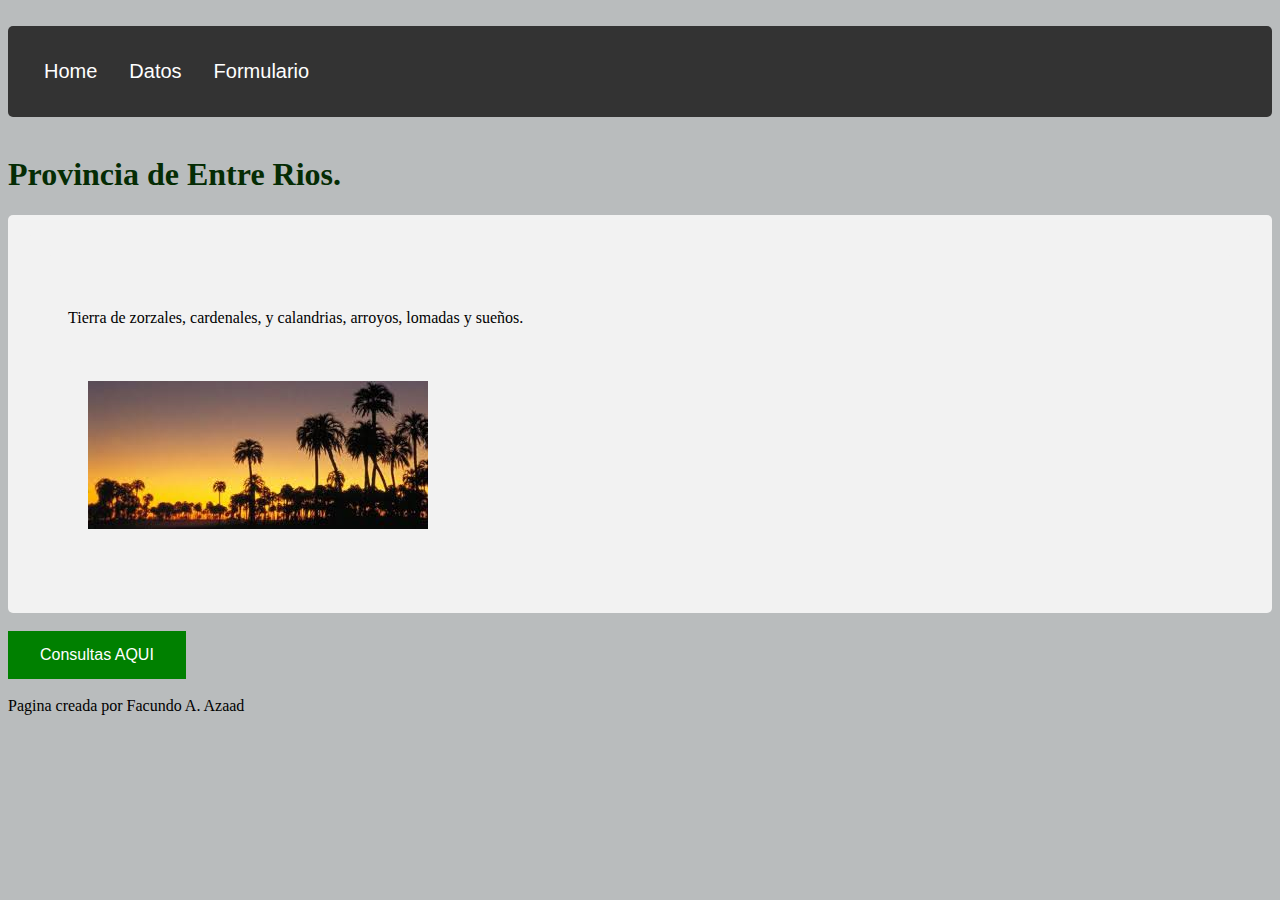
<file: index.html>
<!DOCTYPE html>
<html lang="en">

<head>

  <meta charset="UTF-8">
  <meta name="viewport" content="width=device-width, initial-scale=1.0">
  <title>Document</title>
  <link rel="stylesheet" href="https://cdn.jsdelivr.net/npm/bootstrap@4.5.3/dist/css/bootstrap.min.css" integrity="sha384-TX8t27EcRE3e/ihU7zmQxVncDAy5uIKz4rEkgIXeMed4M0jlfIDPvg6uqKI2xXr2" crossorigin="anonymous">
  
  <link rel="stylesheet" href="estilo.css">
  <br>
  <div class="navbar">
    <a href="index.html">Home</a>
    <a href="datos.html">Datos</a>
    <a href="formulario.html">Formulario</a>
  </div>
  <br>
  <h1>Provincia de Entre Rios.</h1>
</head>

<body>
  <div class="container">
    <div class="row">
      <div class="col-8">
        <br>
        <p>Tierra de zorzales, cardenales, y calandrias, arroyos, lomadas y sueños.</p>
        <br>
        <div class="col-2">
        <img src="entrerioss.jpeg">     </div>
      </div>
    </div>
  </div>
  <br>
  <a href="https://www.entrerios.gov.ar
  "><button class="button">Consultas AQUI</button></a>
  <br>
  
</body>
<br>
<footer>Pagina creada por Facundo A. Azaad</footer>

</html>
</file>
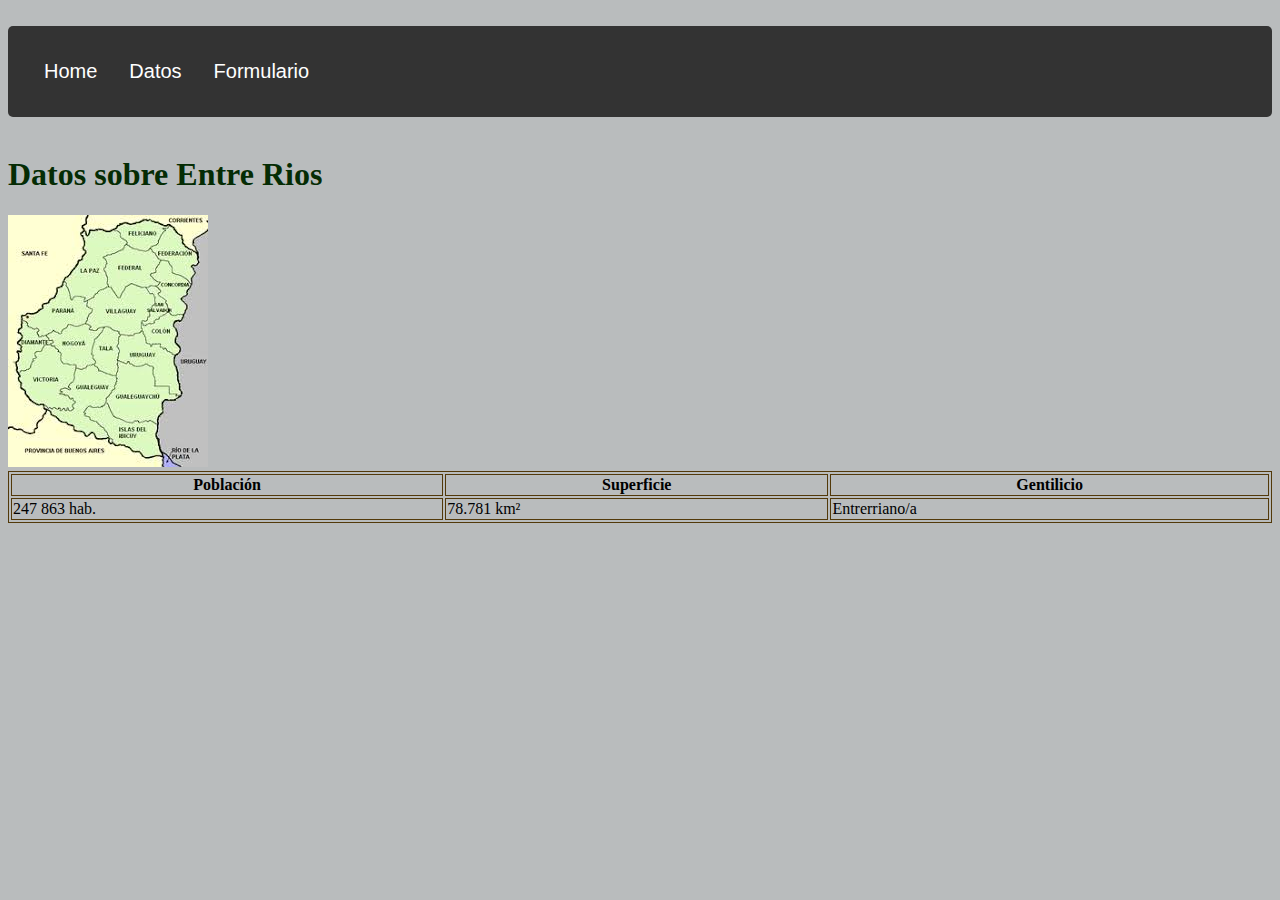
<file: datos.html>
<!DOCTYPE html>
<html lang="en">
<head>
  <br>
  <meta charset="UTF-8">
  <meta name="viewport" content="width=device-width, initial-scale=1.0">
  <title>Document</title>
  <link rel="stylesheet" href="estilo.css">
  <link rel="stylesheet" href="https://cdn.jsdelivr.net/npm/bootstrap@4.5.3/dist/css/bootstrap.min.css" integrity="sha384-TX8t27EcRE3e/ihU7zmQxVncDAy5uIKz4rEkgIXeMed4M0jlfIDPvg6uqKI2xXr2" crossorigin="anonymous">
  

  <div class="navbar">
    <a href="index.html">Home</a>
    <a href="datos.html">Datos</a>
    <a href="formulario.html">Formulario</a>
  </div>

</head>

<body>
  <table style="width:100%">
    <tr>
      <th>Población</th>
      <th>Superficie</th>
      <th>Gentilicio</th>
    </tr>
    <tr>
      <td>247 863 hab.</td>
      <td>78.781 km²</td>
      <td>Entrerriano/a</td>
    </tr>
<br>
    <body>
      <style>
        table,
        th,
        td {
          border: 1px solid rgb(82, 57, 10);
        }
      </style>
      <h1>Datos sobre Entre Rios</h1>
      <img src="entrerios.jpeg">
      <br>
    </body>

</html>
</file>
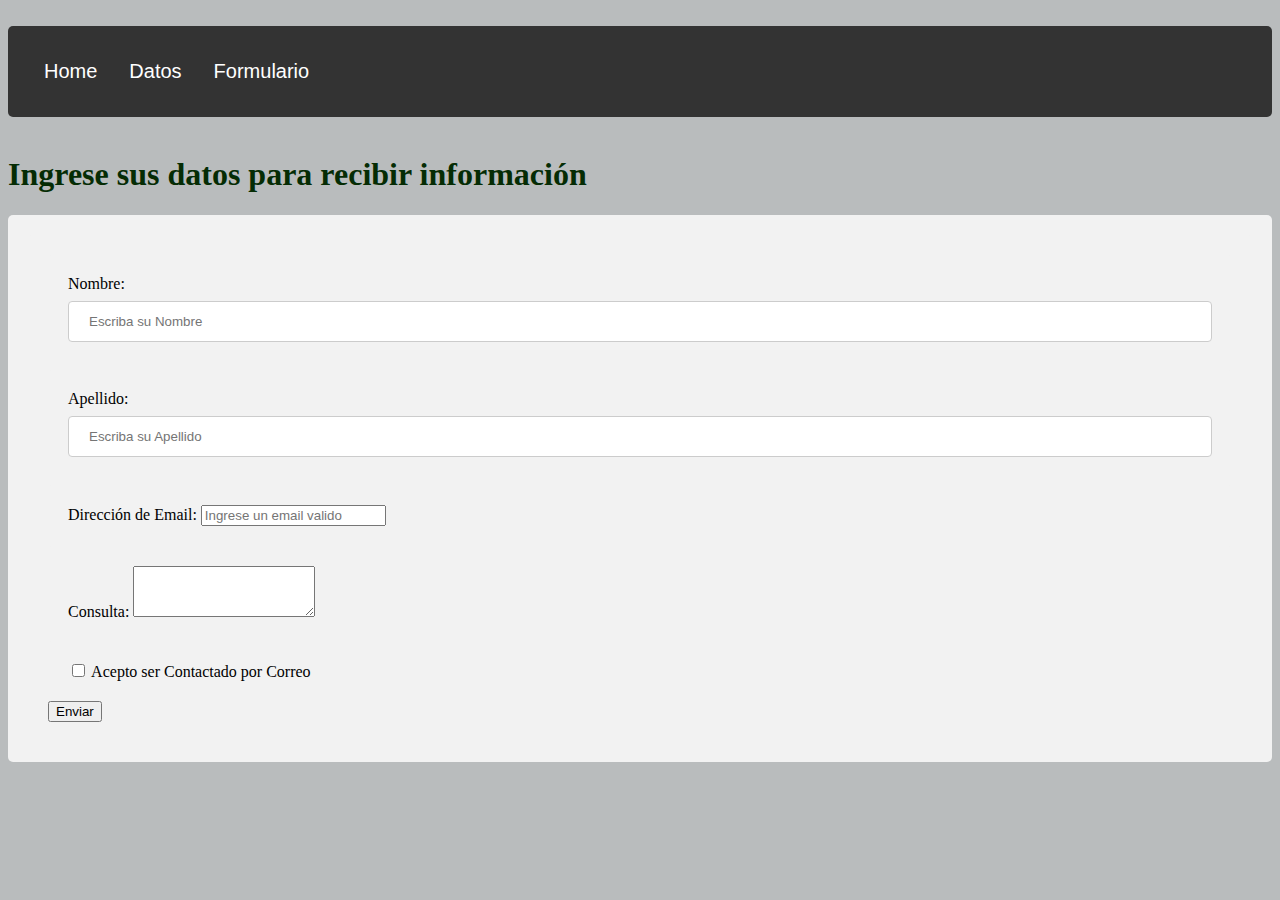
<file: formulario.html>
<!DOCTYPE html>
<html lang="en">
<br>

<head>
    <meta charset="UTF-8">
    <meta name="viewport" content="width=device-width, initial-scale=1.0">
    <title>Document</title>
    <link rel="stylesheet" href="estilo.css">
    <link rel="stylesheet" href="https://cdn.jsdelivr.net/npm/bootstrap@4.5.3/dist/css/bootstrap.min.css"
    integrity="sha384-TX8t27EcRE3e/ihU7zmQxVncDAy5uIKz4rEkgIXeMed4M0jlfIDPvg6uqKI2xXr2" crossorigin="anonymous">

</head>

<body>

    <div class="navbar">
        <a href="index.html">Home</a>
        <a href="datos.html">Datos</a>
        <a href="formulario.html">Formulario</a>
    </div>
    <br>
    <h1>Ingrese sus datos para recibir información</h1>

    <section>
        <div class="container">
            <div class="col-6">
            
                <form action="construccion.html">
                    <div class="form-group">
                        <label for="nombre">Nombre:</label>
                        <input type="text" class="form-control" placeholder="Escriba su Nombre" id="nombre"
                            maxlength="25" minlength="3" required="yes" >
                    </div>
                    <div class="form-group">
                        <label for="apellido">Apellido:</label>
                        <input type="text" class="form-control" placeholder="Escriba su Apellido" id="apellido"
                            maxlength="25" minlength="3" required >
                    </div>
                    <div class="form-group">
                        <label for="email">Dirección de Email:</label>
                        <input type="email" class="form-control" placeholder="Ingrese un email valido" id="email"
                        maxlength="100" minlength="12" required>
                    </div>
                   
                    <div class="form-group">
                        <label for="consulta">Consulta:</label>
                        <textarea type="text" class="form-control" placeholder="Escribanos su Consulta" id="text-area" rows="3"
                            maxlength="500" minlength="30" required> </textarea>
                    </div>

                    <div class="form-group form-check">
                        <label class="form-check-label">
                            <input class="form-check-input" type="checkbox"> Acepto ser Contactado por Correo
                        </label>
                    </div>
                    <button type="submit" class="btn btn-primary btn-block ">Enviar</button>
                </form>
            </div>
            
        </div>
    </section>

</body>

</html>
</file>
<file: estilo.css>
body { background-color:rgb(185, 188, 189);}
.button {
    background-color: green; /* Green */
    border: none;
    color: white;
    padding: 15px 32px; 
    text-align: center;
    text-decoration: none;
    display: inline-block;
    font-size: 16px;
    cursor: pointer;
  }
  .navbar {overflow: hidden;
    background-color: #333;
    font-family: Arial, Helvetica, sans-serif;}
    
    .navbar a {
      float: left ;
      font-size: 20px;
      color: white;
      text-align: center;
      padding: 14px 16px;
      text-decoration : none; 
    }
      
      input[type=text],
      select {
          width: 100%;
          padding: 12px 20px;
          margin: 8px 0;
          display: inline-block;   
          border: 1px solid #ccc;
          border-radius: 4px;
          box-sizing: border-box;
      }

      input[type=submit] {
          width: 100%;
          background-color: #4CAF50;
          color: white;
          padding: 14px 20px;
          margin: 8px 0;
          border: none;
          border-radius: 4px;
          cursor: pointer;
      }

      input[type=submit]:hover {
          background-color: #45a049;
      }

      div {
          border-radius: 5px;
          background-color: #f2f2f2;
          padding: 20px;
        background-color: rgb(207, 223, 205);
border: royalblue;
}
input[type=text],
select {
    width: 100%;
    padding: 12px 20px;
    margin: 8px 0;
    display: inline-block;
    border: 1px solid #ccc;
    border-radius: 4px;
    box-sizing: border-box;
}

input[type=submit] {
    width: 100%;
    background-color: #4CAF50;
    color: white;
    padding: 14px 20px;
    margin: 8px 0;
    border: none;
    border-radius: 4px;
    cursor: pointer;
}

input[type=submit]:hover {
    background-color: #45a049;
}

div {
    border-radius: 5px;
    background-color: #f2f2f2;
    padding: 20px;
}
h1 {
    color: rgb(5, 44, 4);
    font-weight: bold;
  }
</file>
